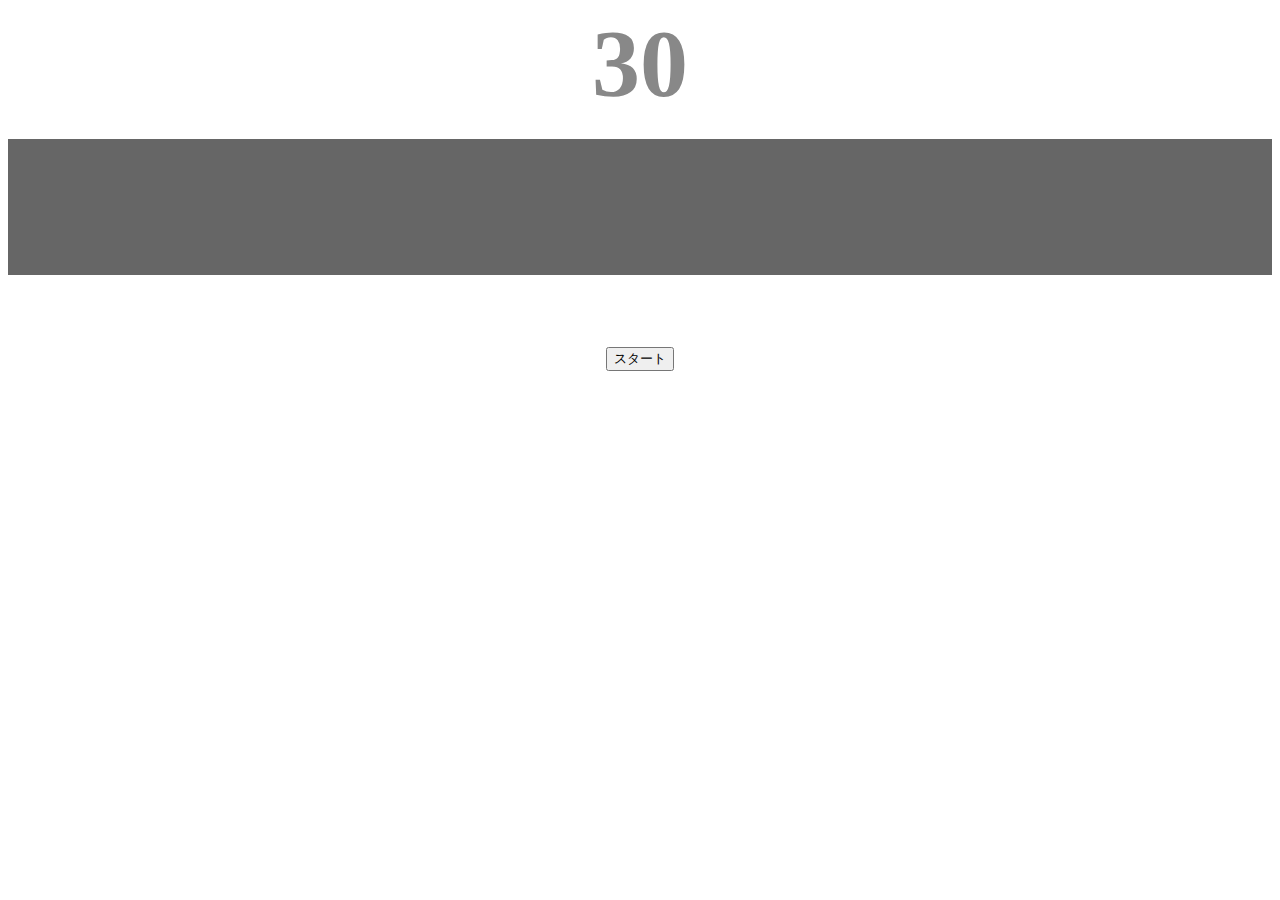
<file: images/typing.html>
<!DOCTYPE html>
<html>
    <head>
        <meta charset="utf-8">
        <title>タイピングアプリ</title>
        <style>
           body {
               font-size:6em;
               text-align: center;
           } 
           
           #count {
               margin: 0;
               font-weight: bold;
               color: #888;
           }
           
           #wrap {
               margin-top: 20px;
               padding: 20px 10px;
               background-color: #666;
               font-weight: bold;
               color: #fff;
           }
           
           span {
               transition: all 300ms 0s ease;
           }
           
           .add-color {
               font-size: 0.5em;
               color: #666;
           }
        </style>
    </head>
    <body>
        <p id="count">30</p>
        <div id="wrap">
            <p id="text"></p>
        </div>
        <button id="start">スタート</button>
    </body>
    
    <script>
    //必要なHTML要素の取得
        const wrap = document.getElementById('wrap');
        const start = document.getElementById('start')
    //複数のテキストを格納する配列    
        const textLists = [
            'Hello World','This is my App','How are you?',
            'Today is sunny','I love JavaScript!','Good morning',
            'I am Japanese','Let it be','Samurai',
            'Typing Game','Information Technology',
            'I want to be a programmer','What day is today?',
            'I want to build a web app','Nice to meet you',
            'Chrome Firefox Edge Safari','machine learning',
            'Brendan Eich','John Resig','React Vue Angular',
            'Netscape Communications','undefined null NaN',
            'Thank you very much','Google Apple Facebook Amazon',
            'ECMAScript','console.log','for while if switch',
            'var let const','Windows Mac Linux iOS Android',
            'programming'
        ];
        
        let checkTexts = [];
    //ランダムなテキストを画面に表示する    
        const createText = () => {
            const p = document.getElementById('text');
            
            //配列のインデックス数からランダムな数値を生成する
            const rnd = Math.floor(Math.random() * textLists.length);
            
            //p要素の中身を空っぽにする
            p.textContent = '';
            
            //画面に表示するテキスト情報をcheckTexts配列に格納する
            checkTexts = textLists[rnd].split('').map(value => {
                //span要素を生成する
                const span = document.createElement('span');
                
                //span要素に配列の１文字ずつを当てはめる
                span.textContent = value;
                
                //span要素をp要素に追加していく
                p.appendChild(span);
                
                //１文字ずつcheckTextsに格納していく
                return span;
            })
        };
        //スコアの初期値を設定する
        let score = 0;
    //キーイベント＆入力判定処理    
        const keyDown = e => {
            if(e.key === checkTexts[0].textContent) {
                
                //add-colorクラスを付与する
                checkTexts[0].className = 'add-color';
                
                //配列から１文字を削除する
                checkTexts.shift();
                
                //正しい入力の時だけスコアを加算する
                score++;
                
                //最後まで入力したら新しいテキストを用意する
                if(!checkTexts.length) createText();
             //Shiftキーを押した時は色が変わらない
            } else if(e.key ==='Shift') {
                wrap.style.backgroundColor = '#666';
                
             //タイプミスした時だけ背景色を赤にする
            }else{
                wrap.style.backgroundColor = 'red';
            }
        };
    //ランク判定とメッセージ生成処理
        const rankCheck = score => {
            //テキストを格納する変数を作る
            let text = '';
            
            //スコアに応じて異なるメッセージを変数textに格納する
            if(score < 100) {
                text = `あなたのランクはCです。\nBランクまであと${100 - score}文字です。`;
            } else if(score < 200) {
                text = `あなたのランクはBです。\nAランクまであと${200 - score}文字です。`;    
            } else if(score < 300) {
                text = `あなたのランクはAです。\nSランクまであと${300 - score}文字です。`;    
            } else if(score >= 300) {
                text = `あなたのランクはSです。\nおめでとうございます！`;    
            }
            
            //生成したメッセージと一緒に文字列を返す
            return `${score}文字打てました！\n${text}\n【OK】リトライ／【キャンセル】終了`;
        };
    //ゲームの終了処理
        const gemeOver = id => {
            //タイマーをストップする
            clearInterval(id);
            
            //スコアの値をrankCheck()に渡してダイアログで結果を表示する
            const result = confirm(rankCheck(score));
            
            //OKボタンをクリックされたらリロードする
            if(result) window.location.reload();
        };
    //タイマー処理
    　　const timer = () => {
    　　  //タイマーの初期値を設定（60秒）
    　　  let time = 30;
    　　  
    　　  //タイマー要素を取得する
    　　    const count = document.getElementById('count');
    　　    
    　　    const id = setInterval(()=> {
    　　        
    　　        //カウントが０になったらタイマーを停止する
    　　        if(time <= 0) gemeOver(id);
    　　  //タイマーの表示を１ずつ減らす
    　　       count.textContent = time--;
    　　    }, 1000);
    　　};
    　　
    //ゲームスタート時の処理　　
    　　start.addEventListener('click', () => {
    　　    //タイマー関数を追記する
    　　    timer();
    　　   
    　　    //ランダムなテキストを表示する関数
    　　   createText();
    　　   
    　　   //「スタート」ボタンを非表示にする処理を追記
    　　   start.style.display = 'none';
    　　   
    　　  //キーボードのイベント処理
    　　  document.addEventListener('keydown', keyDown);
    　　})
    </script>
</html>
</file>
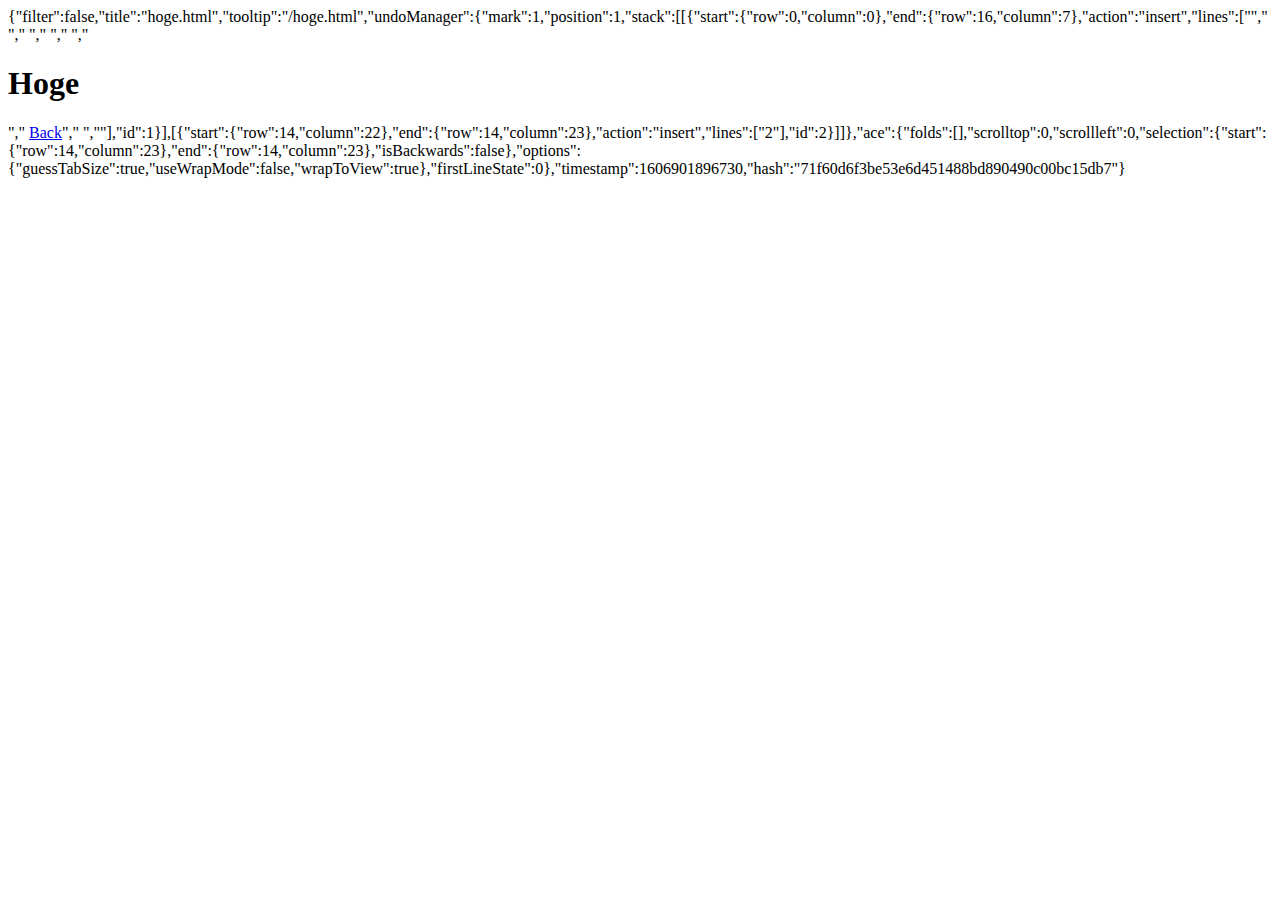
<file: .c9/metadata/environment/hoge.html>
{"filter":false,"title":"hoge.html","tooltip":"/hoge.html","undoManager":{"mark":1,"position":1,"stack":[[{"start":{"row":0,"column":0},"end":{"row":16,"column":7},"action":"insert","lines":["<html lang=\"ja\">","    <head>","        <style>","            a:link {","                color: black;","            }","","            a:visited {","                color: red;","            }","        </style>","    </head>","    <body>","        <h1>Hoge</h1>","        <a href=\"index.html\">Back</a>","    </body>","</html>"],"id":1}],[{"start":{"row":14,"column":22},"end":{"row":14,"column":23},"action":"insert","lines":["2"],"id":2}]]},"ace":{"folds":[],"scrolltop":0,"scrollleft":0,"selection":{"start":{"row":14,"column":23},"end":{"row":14,"column":23},"isBackwards":false},"options":{"guessTabSize":true,"useWrapMode":false,"wrapToView":true},"firstLineState":0},"timestamp":1606901896730,"hash":"71f60d6f3be53e6d451488bd890490c00bc15db7"}
</file>
